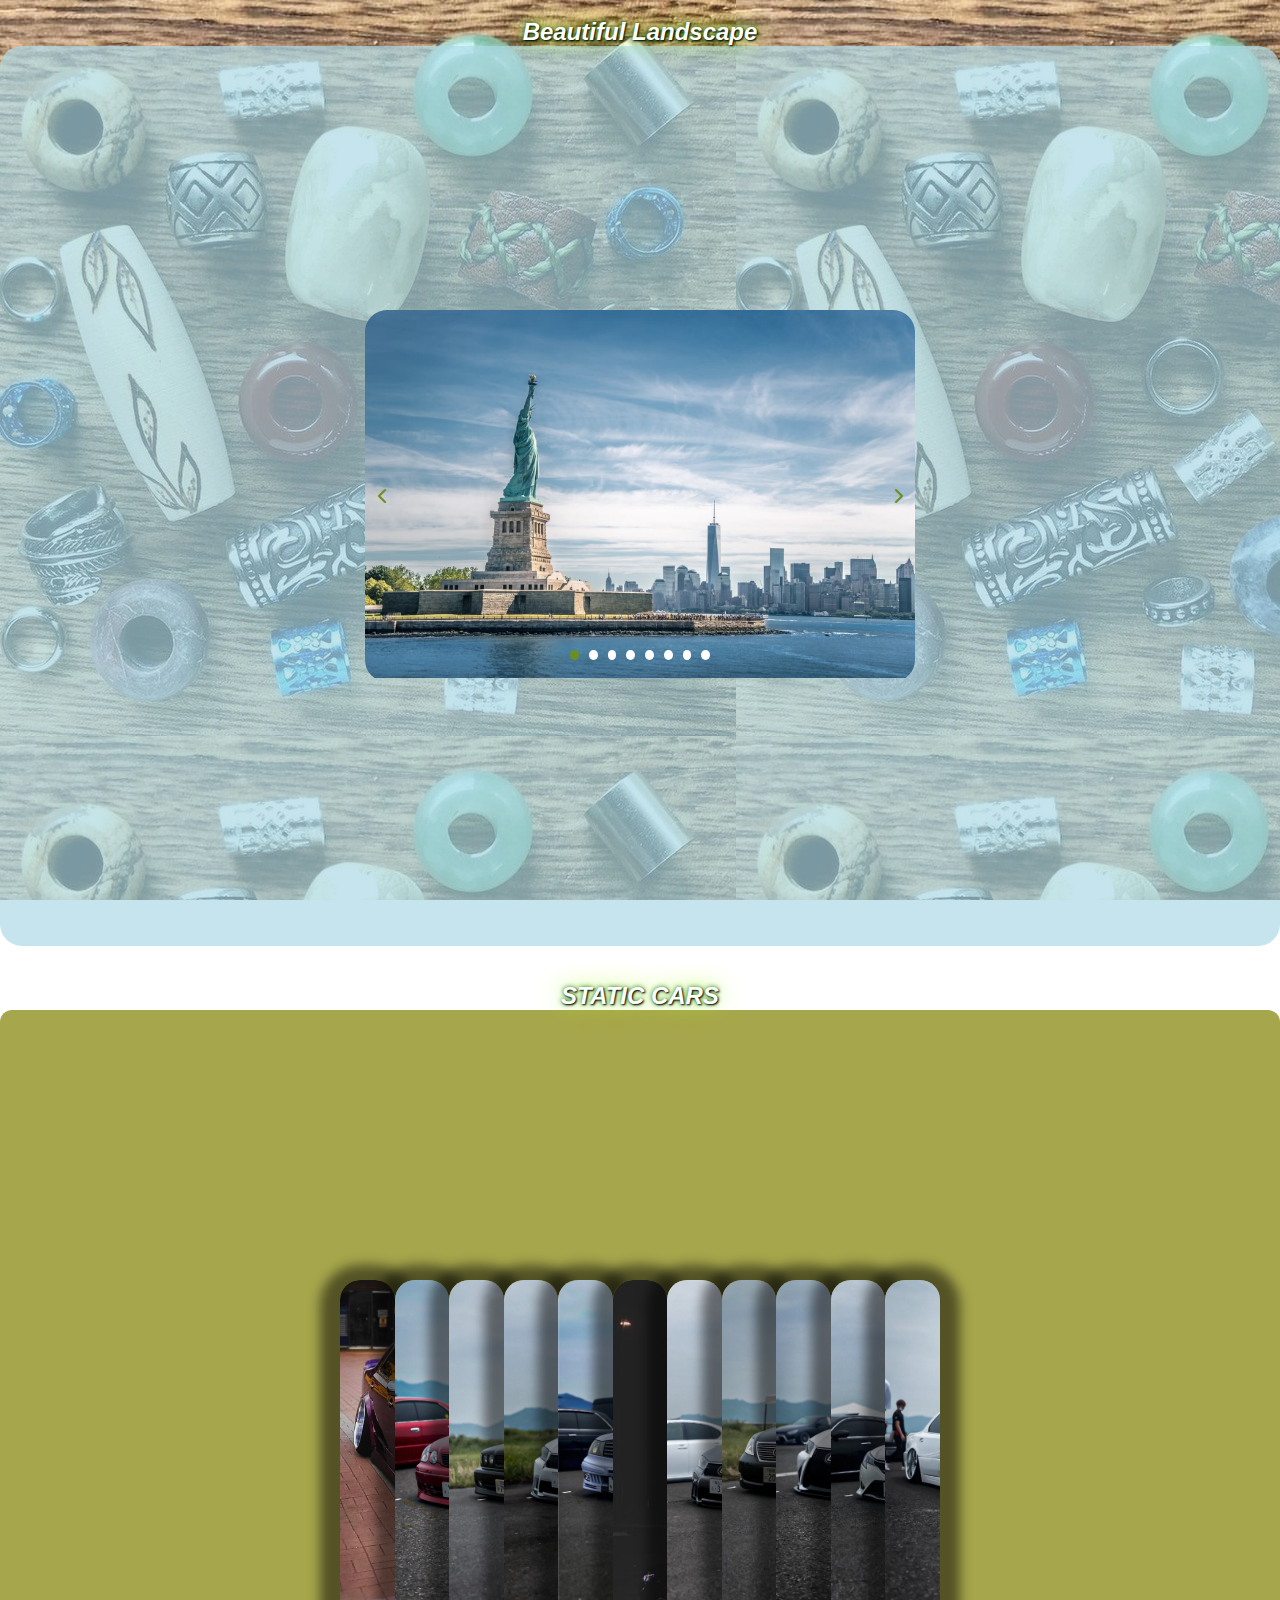
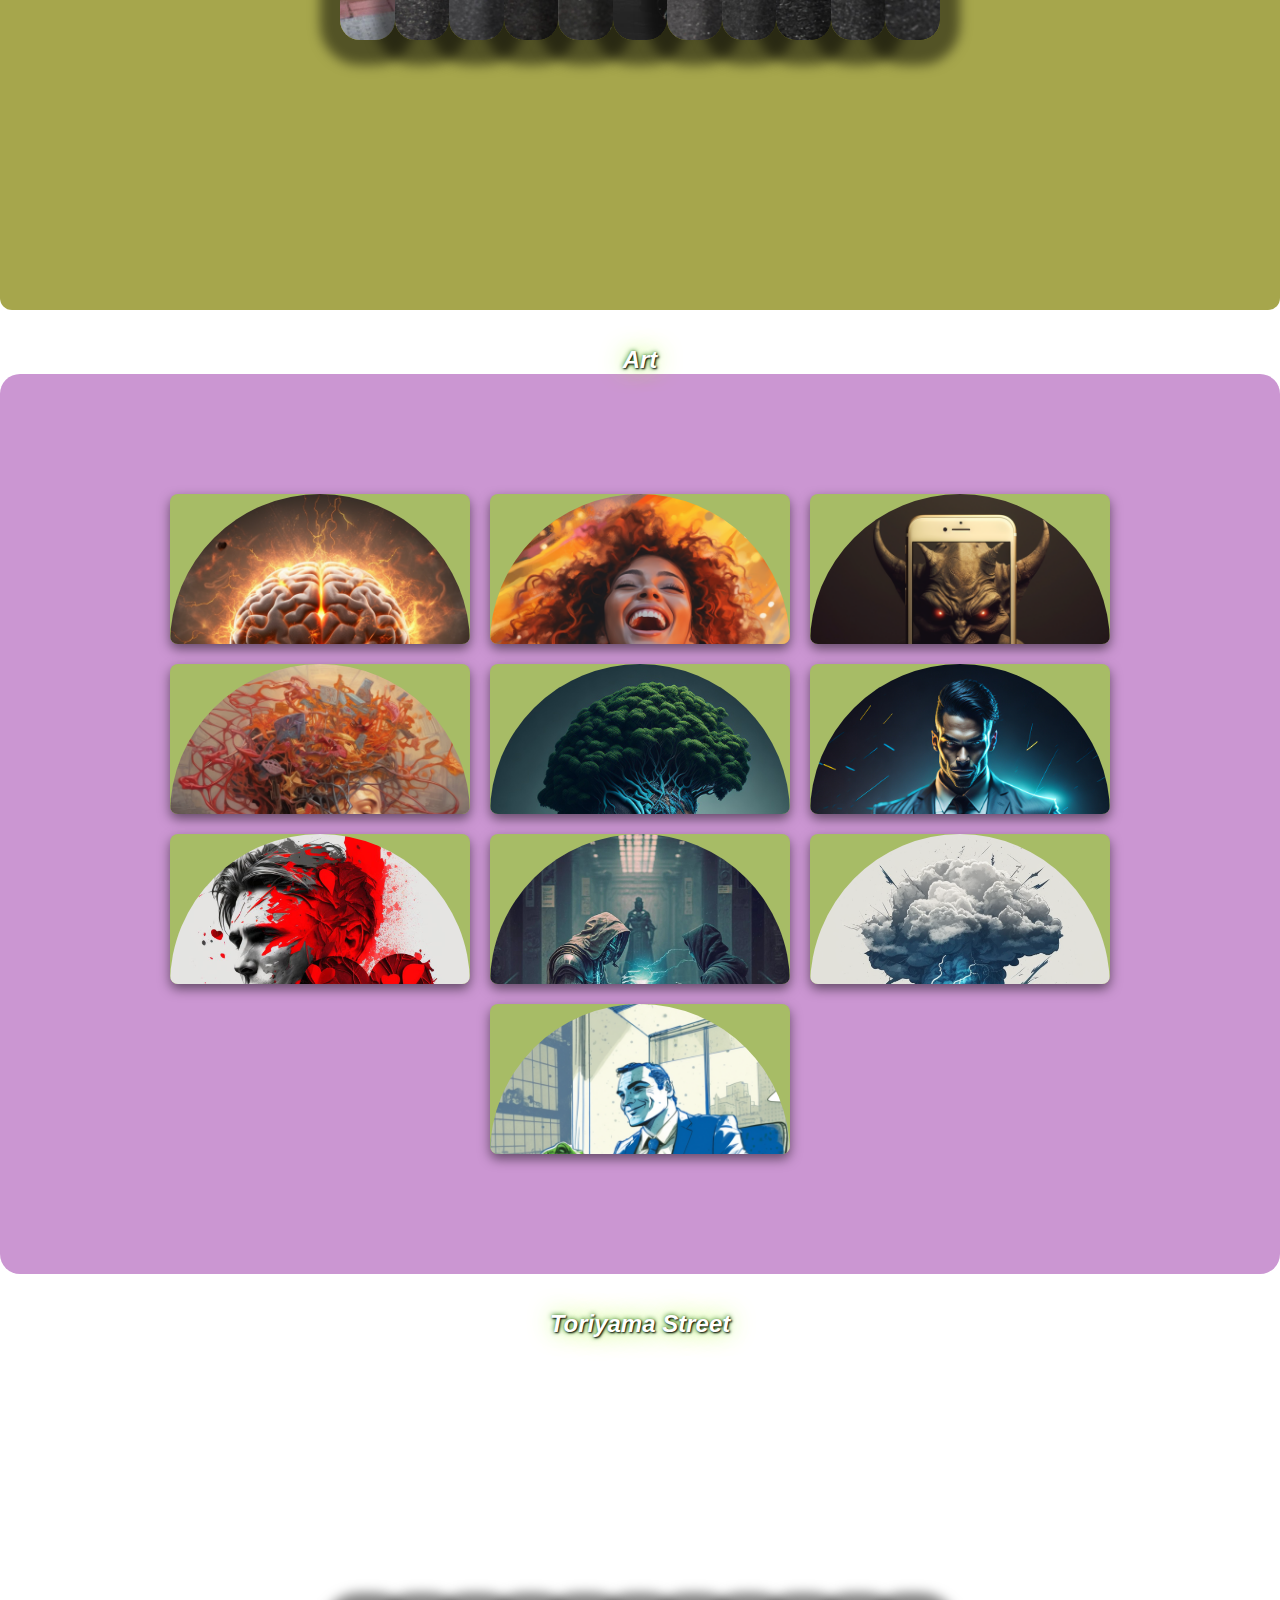
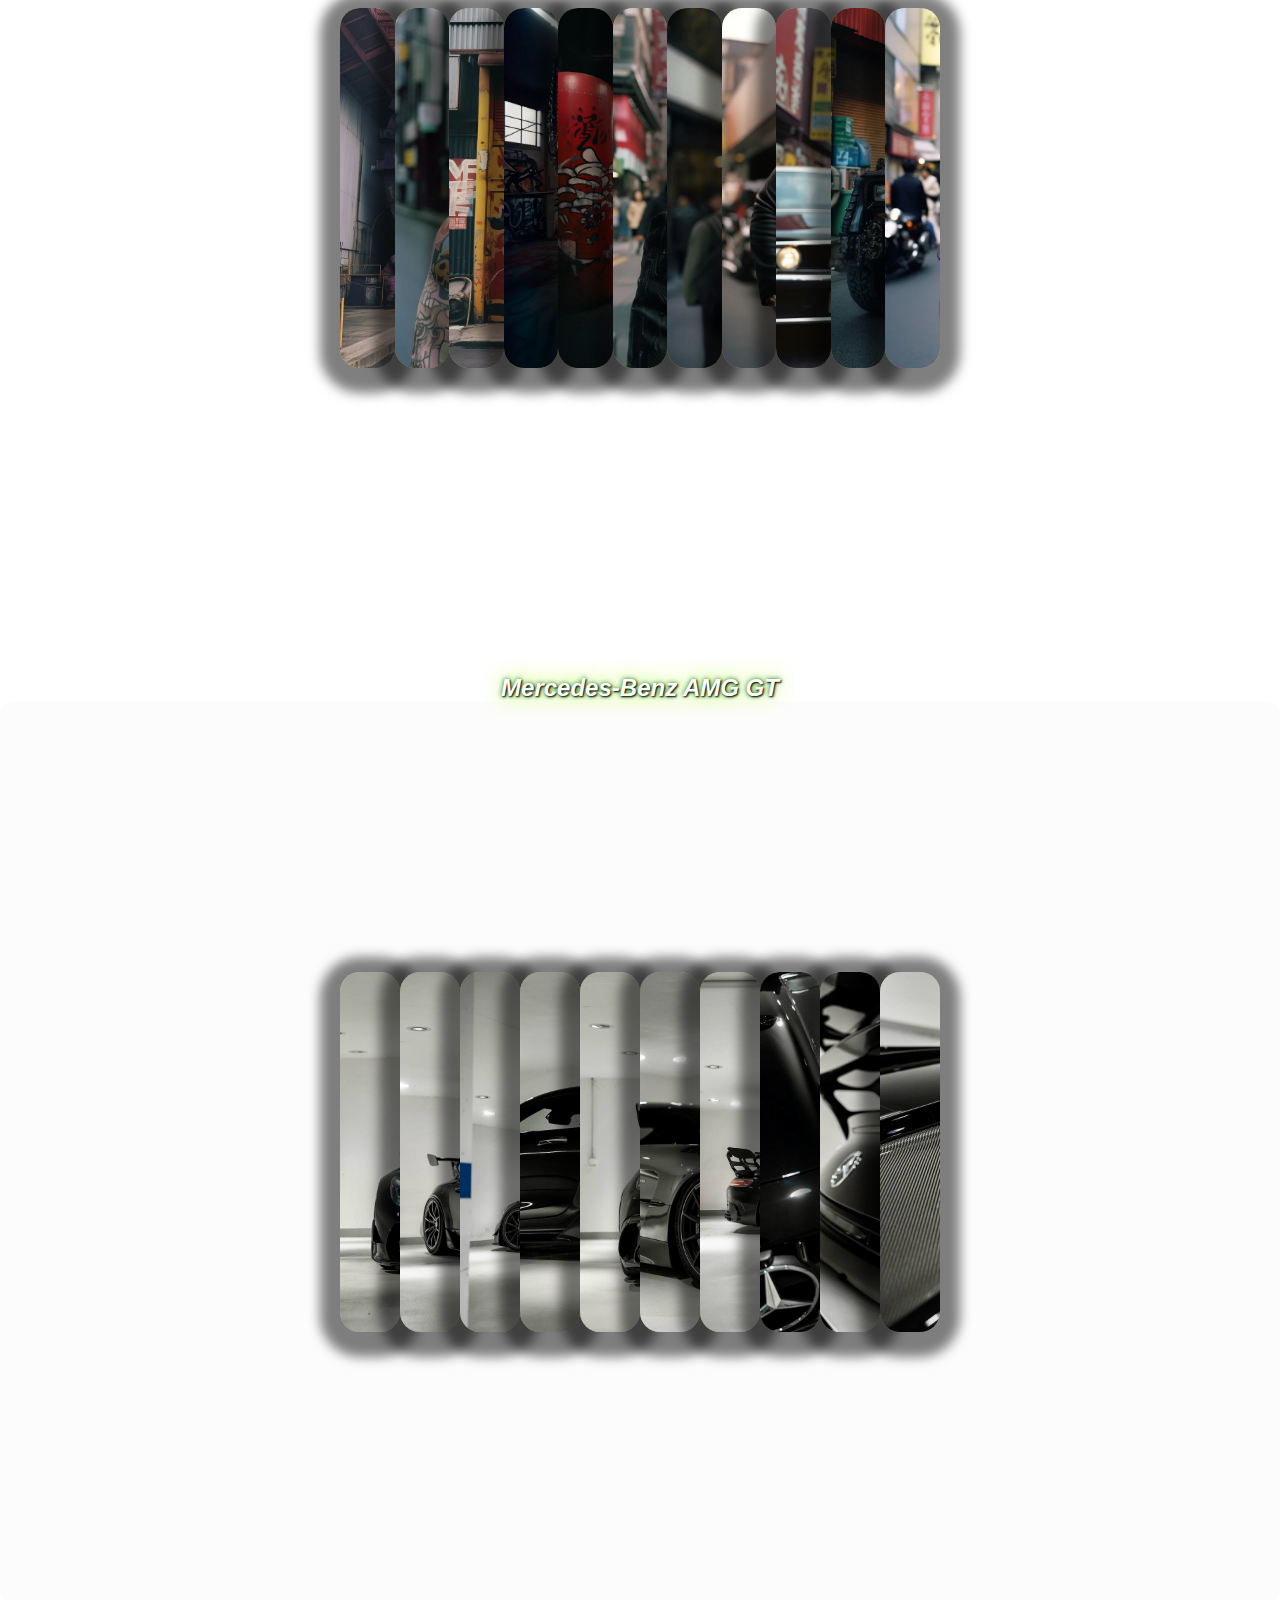
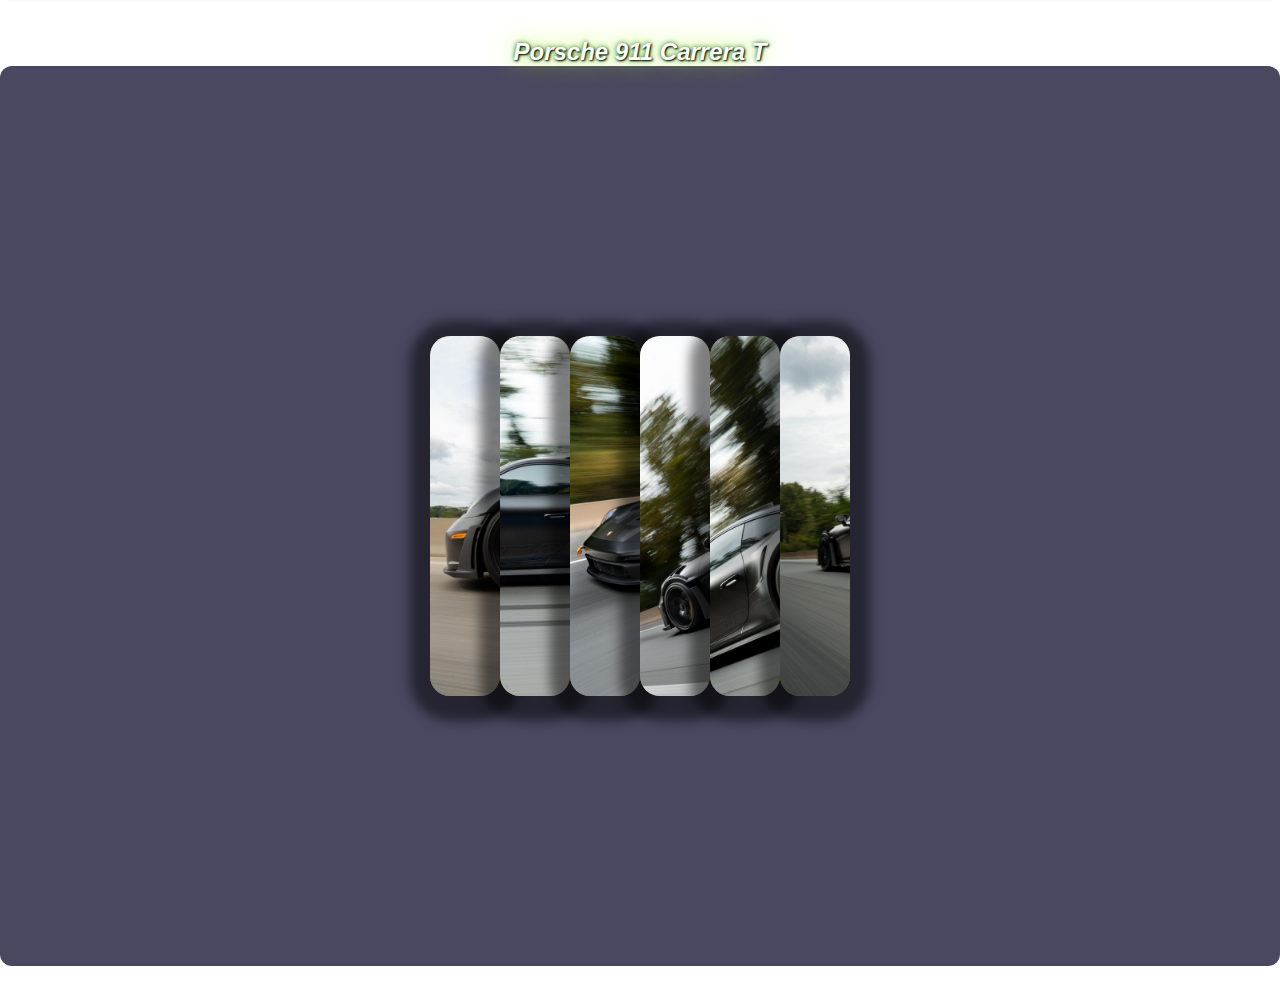
<file: index.html>
<!DOCTYPE html>
<html lang="en">

<head>
    <meta charset="UTF-8">
    <meta name="viewport" content="width=device-width, initial-scale=1.0">
    <link rel="shortcut icon" href="/gallery/images/Favicon-32x32.png" type="image/x-icon">
    <link rel="stylesheet" href="https://cdnjs.cloudflare.com/ajax/libs/font-awesome/6.0.0/css/all.min.css">
    <link rel="stylesheet" href="index.css">
    <title>Gallary Images</title>
</head>

<body>
    <br>
    <h2 id="heading"><i>Beautiful Landscape</i></h2>
    <span class="background101">
        <section class="container101">
            <article class="images101">
                <img src="/gallery/Album 5/image1.jpg" alt="artistic image" title="artistic image" class="img">
                <img src="/gallery/Album 5/image2.jpg" alt="artistic image" title="artistic image" class="img">
                <img src="/gallery/Album 5/image3.jpg" alt="artistic image" title="artistic image" class="img">
                <img src="/gallery/Album 5/image4.jpg" alt="artistic image" title="artistic image" class="img">
                <img src="/gallery/Album 5/image5.jpg" alt="artistic image" title="artistic image" class="img">
                <img src="/gallery/Album 5/image6.jpg" alt="2.0" title="artistic image" class="img">
                <img src="/gallery/Album 5/image7.jpg" alt="artistic image" title="artistic image" class="img">
                <img src="/gallery/Album 5/image8.jpg" alt="artistic image" title="artistic image" class="img">
            </article>
            <div class="slide-left btn" onclick="side_slide(-1)">
                <i class="fa-solid fa-chevron-left"></i>
            </div>
            <div class="slide-right btn" onclick="side_slide(1)">
                <i class="fa-solid fa-chevron-right"></i>
            </div>
            <div class="btn-sliders">
                <span onclick="btm_slide(1)" class="span"></span>
                <span onclick="btm_slide(2)" class="span"></span>
                <span onclick="btm_slide(3)" class="span"></span>
                <span onclick="btm_slide(4)" class="span"></span>
                <span onclick="btm_slide(5)" class="span"></span>
                <span onclick="btm_slide(6)" class="span"></span>
                <span onclick="btm_slide(7)" class="span"></span>
                <span onclick="btm_slide(8)" class="span"></span>
            </div>
        </section>
    </span>
    <br><br>
    <h2 id="heading">STATIC CARS</h2>
    <span class="background">
        <section class="gallery">
            <article class="card">
                <figure>
                    <img src="gallery/images/static1.jpg" alt="artistic image" title="artistic image">
                </figure>
            </article>
            <article class="card">
                <figure>
                    <img src="gallery/images/static2.jpg" alt="artistic image" title="artistic image">
                </figure>
            </article>
            <article class="card">
                <figure>
                    <img src="gallery/images/static3.jpg" alt="artistic image" title="artistic image">
                </figure>
            </article>
            <article class="card">
                <figure>
                    <img src="gallery/images/static4.jpg" alt="artistic image" title="artistic image">
                </figure>
            </article>
            <article class="card">
                <figure>
                    <img src="gallery/images/static5.jpg" alt="artistic image" title="artistic image">
                </figure>
            </article>
            <article class="card">
                <figure>
                    <img src="gallery/images/static101.jpg" alt="2.0" title="static car 2.0">
                </figure>
            </article>
            <article class="card">
                <figure>
                    <img src="gallery/images/static6.jpg" alt="artistic image" title="artistic image">
                </figure>
            </article>
            <article class="card">
                <figure>
                    <img src="gallery/images/static7.jpg" alt="artistic image" title="artistic image">
                </figure>
            </article>
            <article class="card">
                <figure>
                    <img src="gallery/images/static8.jpg" alt="artistic image" title="artistic image">
                </figure>
            </article>
            <article class="card">
                <figure>
                    <img src="gallery/images/static9.jpg" alt="artistic image" title="artistic image">
                </figure>
            </article>
            <article class="card">
                <figure>
                    <img src="gallery/images/static10.jpg" alt="artistic image" title="artistic image">
                </figure>
            </article>
        </section>
    </span>
    <br><br>
    <h2 id="heading"><i>Art</i></h2>
    <span class="background1">
        <section class="gallery1">
            <article class="card1">
                <figure>
                    <img src="gallery/images/1.jpg" alt="image">
                </figure>
            </article>
            <article class="card1">
                <figure>
                    <img src="gallery/images/2.jpg" alt="image">
                </figure>
            </article>
            <article class="card1">
                <figure>
                    <img src="gallery/images/3.jpg" alt="image">
                </figure>
            </article>
            <article class="card1">
                <figure>
                    <img src="gallery/images/4.jpg" alt="image">
                </figure>
            </article>
            <article class="card1">
                <figure>
                    <img src="gallery/images/5.jpg" alt="image">
                </figure>
            </article>
            <article class="card1">
                <figure>
                    <img src="gallery/images/6.jpg" alt="image">
                </figure>
            </article>
            <article class="card1">
                <figure>
                    <img src="gallery/images/7.jpg" alt="image">
                </figure>
            </article>
            <article class="card1">
                <figure>
                    <img src="gallery/images/8.jpg" alt="image">
                </figure>
            </article>
            <article class="card1">
                <figure>
                    <img src="gallery/images/9.jpg" alt="image">
                </figure>
            </article>
            <article class="card1">
                <figure>
                    <img src="gallery/images/10.jpg" alt="image">
                </figure>
            </article>
        </section>
    </span><br><br>
    <h2 id="heading"><i>Toriyama Street</i></h2>
    <span class="background3">
        <section class="gallery">
            <article class="card">
                <figure>
                    <img src="/gallery/Album 2/1.jpg" alt="artistic image" title="artistic image">
                </figure>
            </article>
            <article class="card">
                <figure>
                    <img src="/gallery/Album 2/2.jpg" alt="artistic image" title="artistic image">
                </figure>
            </article>
            <article class="card">
                <figure>
                    <img src="/gallery/Album 2/3.jpg" alt="artistic image" title="artistic image">
                </figure>
            </article>
            <article class="card">
                <figure>
                    <img src="/gallery/Album 2/4.jpg" alt="artistic image" title="artistic image">
                </figure>
            </article>
            <article class="card">
                <figure>
                    <img src="/gallery/Album 2/5.jpg" alt="artistic image" title="artistic image">
                </figure>
            </article>
            <article class="card">
                <figure>
                    <img src="/gallery/Album 2/6.jpg" alt="2.0" title="static car 2.0">
                </figure>
            </article>
            <article class="card">
                <figure>
                    <img src="/gallery/Album 2/7.jpg" alt="artistic image" title="artistic image">
                </figure>
            </article>
            <article class="card">
                <figure>
                    <img src="/gallery/Album 2/8.jpg" alt="artistic image" title="artistic image">
                </figure>
            </article>
            <article class="card">
                <figure>
                    <img src="/gallery/Album 2/9.jpg" alt="artistic image" title="artistic image">
                </figure>
            </article>
            <article class="card">
                <figure>
                    <img src="/gallery/Album 2/10.jpg" alt="artistic image" title="artistic image">
                </figure>
            </article>
            <article class="card">
                <figure>
                    <img src="/gallery/Album 2/11.jpg" alt="artistic image" title="artistic image">
                </figure>
            </article>
        </section>
    </span><br><br>
    <h2 id="heading"><i>Mercedes-Benz AMG GT</i></h2>
    <span class="background2">
        <section class="gallery">
            <article class="card">
                <figure>
                    <img src="/gallery/Album 3/benz1.jpg" alt="artistic image" title="artistic image">
                </figure>
            </article>
            <article class="card">
                <figure>
                    <img src="/gallery/Album 3/benz2.jpg" alt="artistic image" title="artistic image">
                </figure>
            </article>
            <article class="card">
                <figure>
                    <img src="/gallery/Album 3/benz3.jpg" alt="artistic image" title="artistic image">
                </figure>
            </article>
            <article class="card">
                <figure>
                    <img src="/gallery/Album 3/benz4.jpg" alt="artistic image" title="artistic image">
                </figure>
            </article>
            <article class="card">
                <figure>
                    <img src="/gallery/Album 3/benz5.jpg" alt="artistic image" title="artistic image">
                </figure>
            </article>
            <article class="card">
                <figure>
                    <img src="/gallery/Album 3/benz6.jpg" alt="2.0" title="static car 2.0">
                </figure>
            </article>
            <article class="card">
                <figure>
                    <img src="/gallery/Album 3/benz7.jpg" alt="artistic image" title="artistic image">
                </figure>
            </article>
            <article class="card">
                <figure>
                    <img src="/gallery/Album 3/benz8.jpg" alt="artistic image" title="artistic image">
                </figure>
            </article>
            <article class="card">
                <figure>
                    <img src="/gallery/Album 3/benz9.jpg" alt="artistic image" title="artistic image">
                </figure>
            </article>
            <article class="card">
                <figure>
                    <img src="/gallery/Album 3/benz10.jpg" alt="artistic image" title="artistic image">
                </figure>
            </article>
        </section>
    </span>
    <br><br>
    <h2 id="heading"><i>Porsche 911 Carrera T</i></h2>
    <span class="background4">
        <section class="gallery">
            <article class="card">
                <figure>
                    <img src="/gallery/Album 3/101.jpg" alt="artistic image" title="artistic image">
                </figure>
            </article>
            <article class="card">
                <figure>
                    <img src="/gallery/Album 3/102.jpg" alt="2.0" title="static car 2.0">
                </figure>
            </article>
            <article class="card">
                <figure>
                    <img src="/gallery/Album 3/103.jpg" alt="artistic image" title="artistic image">
                </figure>
            </article>
            <article class="card">
                <figure>
                    <img src="/gallery/Album 3/104.jpg" alt="artistic image" title="artistic image">
                </figure>
            </article>
            <article class="card">
                <figure>
                    <img src="/gallery/Album 3/105.jpg" alt="artistic image" title="artistic image">
                </figure>
            </article>
            <article class="card">
                <figure>
                    <img src="/gallery/Album 3/106.jpg" alt="artistic image" title="artistic image">
                </figure>
            </article>
        </section>
    </span><br><br>

    <script src="/index.js"></script>
</body>

</html>
</file>
<file: index.css>
:root {
    --background: rgba(128, 128, 0, 0.7);
    --background1: #cb96d2;
    --background-card1: #a7bc66;
}

* {
    margin: 0;
    padding: 0;
    box-sizing: border-box;
}

body {
    background-image: url('/gallery/images/11.jpg');
    background-repeat: repeat;
    background-attachment: fixed;
}

#heading {
    color: #fff;
    font-family: Arial, Helvetica, sans-serif;
    font-style: italic;
    font-weight: bold;
    text-align: center;
    text-shadow: 1px 1px 2px black, 0 0 25px greenyellow, 0 0 5px darkgreen;
}

.background101 {
    background-color: rgba(173, 216, 230, 0.7);
    height: 100vh;
    display: flex;
    align-items: center;
    justify-content: center;
    border-radius: 22px;
}

.container101 {
    width: 550px;
    overflow: hidden;
    position: relative;
    margin: auto;
    border-radius: 22px;
}

.container101:hover {
    border: 3px solid olivedrab;
    outline: 3px solid white;
    outline-offset: 3px;
}

.container101 .images101 {
    all: unset;
    height: 100%;
    width: 100%;
    border-radius: 22px;
}

.container101 .images101 .img {
    all: unset;
    height: 100%;
    width: 100%;
    transition: all .2s;
    border-radius: 22px;
}

.container101 .images101 .img.inactive {
    display: none;
}

.container101 .images101 .img.active {
    animation-name: fade;
    animation-duration: 1.5s;
}

@keyframes fade{
       from{
         opacity:0.2;    
       }to{
         opacity:1;    
       }
    }

.container101 .btn-sliders {
    all: unset;
    height: 40px;
    width: 150px;
    display: flex;
    align-items: center;
    justify-content: center;
    position: absolute;
    bottom: -13px;
    left: 50%;
    transform: translate(-50%, -50%);
}

.container101 .btn-sliders .span {
    all: unset;
    height: 10px;
    width: 10px;
    background: lightgrey;
    border-radius: 100%;
    margin: 0 5px;
    cursor: pointer;
}

.btn {
    height: 35px;
    width: 35px;
    color: olivedrab;
    display: flex;
    align-items: center;
    justify-content: center;
    position: absolute;
    top: 50%;
    transform: translateY(-50%);
    cursor: pointer;
}

.btn:hover {
    color: white;
    font-size: large;
}

.container101 .slide-right {
    right: 0;
}


.background {
    background-color: var(--background);
    display: flex;
    justify-content: center;
    align-items: center;
    height: 100vh;
    /* represents 100% of the viewport height */
    border-radius: 12px;
}

.gallery {
    display: flex;
    flex-wrap: wrap;
    gap: 16;
    max-width: 600px;
}

.card {
    position: relative;
    left: 0px;
    width: 70px;
    border-radius: 20px;
    height: 360px;
    overflow: hidden;
    background-color: var(--background);
    transition: 0.4s ease-in-out;
    box-shadow: 0 5px 12px 20px rgba(0, 0, 0, 0.5);
    flex: 0.25;
}

.card img {
    height: 360px;
}

.card:hover {
    flex: 2.5;
    font-weight: bold;
    cursor: pointer;
    border-radius: 8px;
    box-shadow: 10px 10px 5px lightblue;
}

.background1 {
    background-color: var(--background1);
    display: flex;
    align-items: center;
    justify-content: center;
    min-height: 100vh;
    border-radius: 20px;
}

.gallery1 {
    display: flex;
    flex-wrap: wrap;
    justify-content: center;
    max-width: 100%;
    padding: 10px;
    background-image: url('/gallery/Album\ 4/background.jpg');
    background-repeat: repeat;
    background-attachment: fixed;
}

.card1 {
    position: relative;
    margin: 10px;
    width: 45%;
    /* Adjust width for small screens */
    max-width: 300px;
    /* Set a maximum width */
    height: 150px;
    background-color: var(--background-card1);
    border-radius: 8px;
    transition: 1s ease-in-out;
    transition: width 2s, height 4s;
    overflow: hidden;
    box-shadow: 0 5px 12px rgba(0, 0, 0, 0.5);
}

.card1 img {
    height: 100%;
    width: 100%;
    object-fit: cover;
    border-radius: 50%;
}

.card1:hover {
    width: 300px;
    height: 300px;
}

.background2 {
    background-color: rgba(250, 250, 250, 0.5);
    display: flex;
    justify-content: center;
    align-items: center;
    height: 100vh;
    /* represents 100% of the viewport height */
    border-radius: 12px;
}

.background3 {
    display: flex;
    justify-content: center;
    align-items: center;
    height: 100vh;
    /* represents 100% of the viewport height */
    border-radius: 12px;
}

.background4 {
    background-color: rgba(29, 26, 57, 0.8);
    display: flex;
    justify-content: center;
    align-items: center;
    height: 100vh;
    /* represents 100% of the viewport height */
    border-radius: 12px;
}

/* Media Query for Small Screens  */
@media screen and (max-width: 768px) {
    .gallery1 {
        flex-direction: column;
        align-items: center;
    }

    .card1 {
        width: 80%;
        /* Adjust width for small screens */
    }
}
</file>
